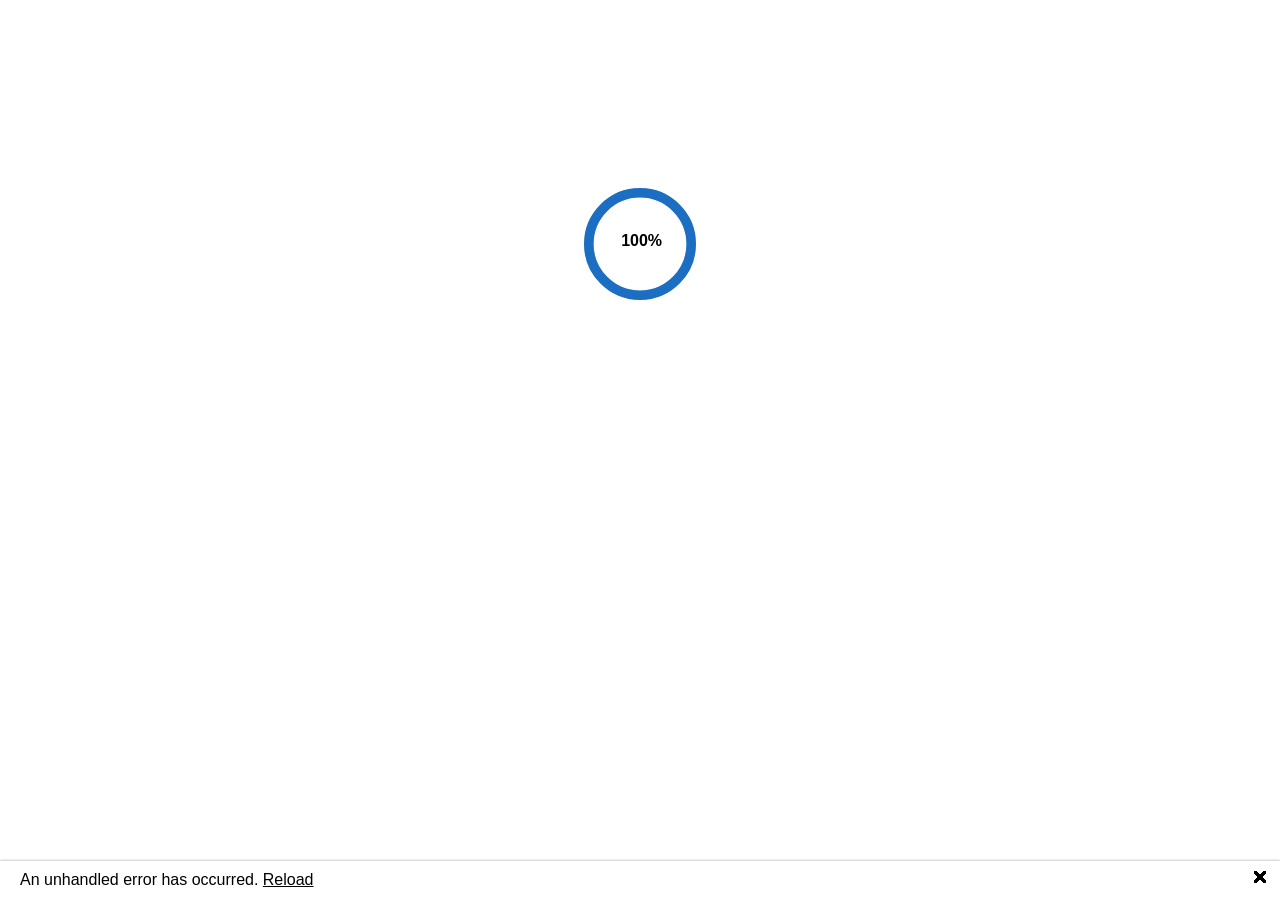
<file: index.html>
<!DOCTYPE html>
<html lang="en">

<head>
    <meta charset="utf-8" />
    <meta name="viewport" content="width=device-width, initial-scale=1.0" />
    <title>SearchForPostalCode.App</title>
    <base href="/SearchForPostalCode/" />
    <link rel="stylesheet" href="css/bootstrap/bootstrap.min.css" />
    <link rel="stylesheet" href="css/app.css" />
    <link rel="icon" type="image/png" href="favicon.png" />
    <link href="SearchForPostalCode.App.styles.css" rel="stylesheet" />
    <link href="_content/MudBlazor/MudBlazor.min.css" rel="stylesheet" />
    <link href="https://fonts.googleapis.com/css2?family=Roboto:wght@300;400;500;700&display=swap" rel="stylesheet" />
</head>

<body>
    <script src="_content/MudBlazor/MudBlazor.min.js"></script>
    <div id="app">
        <svg class="loading-progress">
            <circle r="40%" cx="50%" cy="50%" />
            <circle r="40%" cx="50%" cy="50%" />
        </svg>
        <div class="loading-progress-text"></div>
    </div>

    <div id="blazor-error-ui">
        An unhandled error has occurred.
        <a href="" class="reload">Reload</a>
        <a class="dismiss">🗙</a>
    </div>
    <script src="_framework/blazor.webassembly.js"></script>
</body>

</html>
</file>
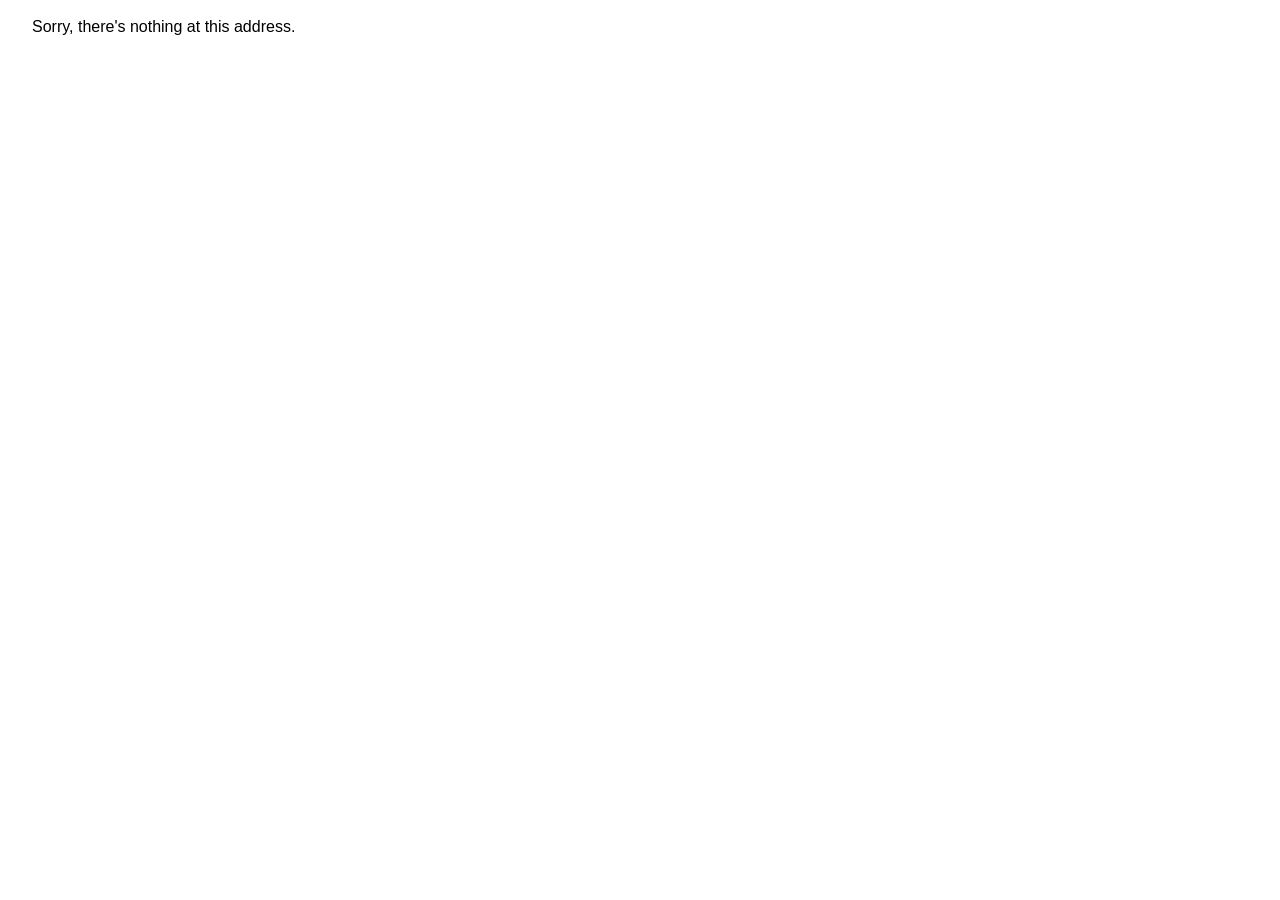
<file: SearchForPostalCode/publish/wwwroot/index.html>
<!DOCTYPE html>
<html lang="en">

<head>
    <meta charset="utf-8" />
    <meta name="viewport" content="width=device-width, initial-scale=1.0" />
    <title>SearchForPostalCode.App</title>
    <base href="/" />
    <link rel="stylesheet" href="css/bootstrap/bootstrap.min.css" />
    <link rel="stylesheet" href="css/app.css" />
    <link rel="icon" type="image/png" href="favicon.png" />
    <link href="SearchForPostalCode.App.styles.css" rel="stylesheet" />
    <link href="_content/MudBlazor/MudBlazor.min.css" rel="stylesheet" />
    <link href="https://fonts.googleapis.com/css2?family=Roboto:wght@300;400;500;700&display=swap" rel="stylesheet" />
</head>

<body>
    <script src="_content/MudBlazor/MudBlazor.min.js"></script>
    <div id="app">
        <svg class="loading-progress">
            <circle r="40%" cx="50%" cy="50%" />
            <circle r="40%" cx="50%" cy="50%" />
        </svg>
        <div class="loading-progress-text"></div>
    </div>

    <div id="blazor-error-ui">
        An unhandled error has occurred.
        <a href="" class="reload">Reload</a>
        <a class="dismiss">🗙</a>
    </div>
    <script src="_framework/blazor.webassembly.js"></script>
</body>

</html>
</file>
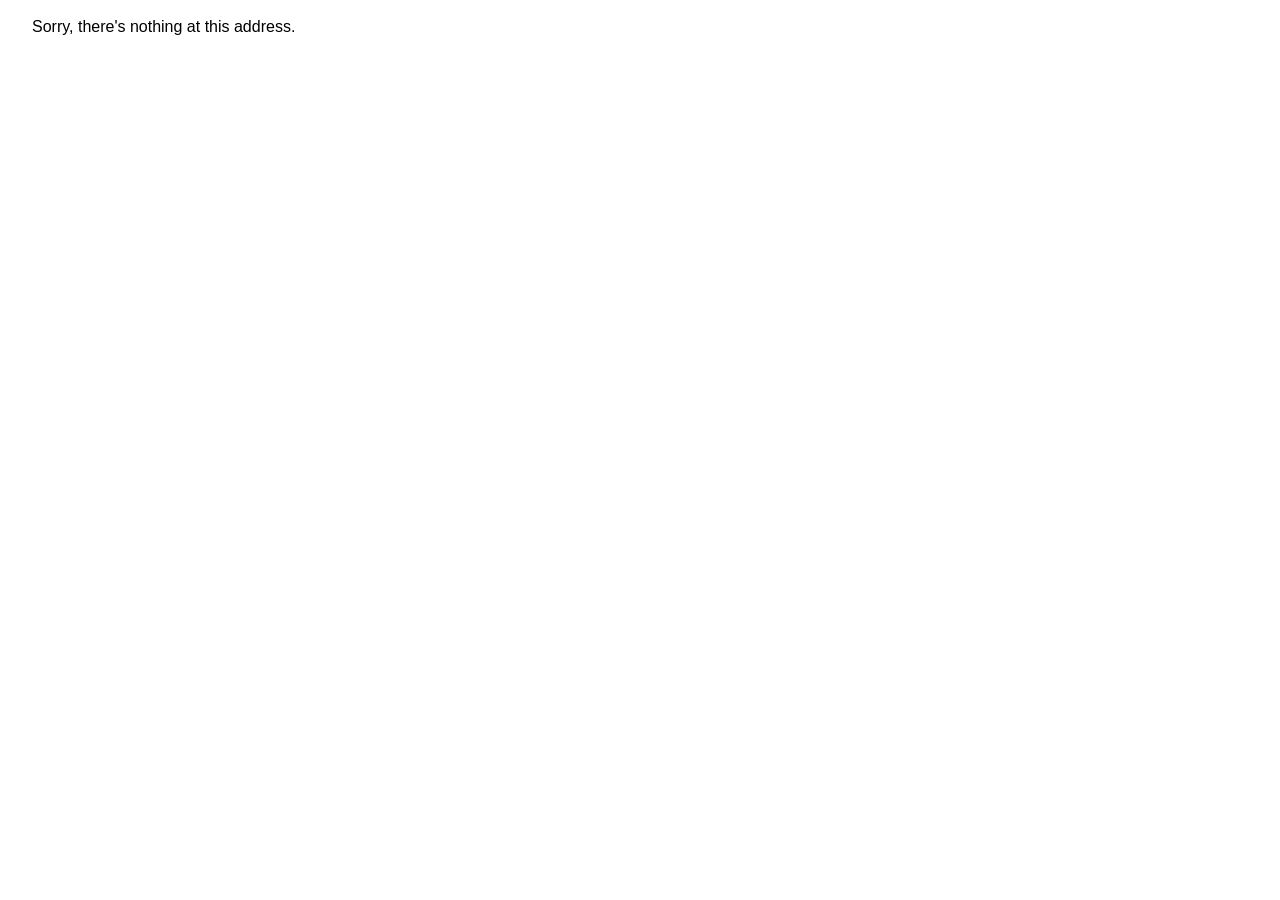
<file: SearchForPostalCode/src/SearchForPostalCode.App/wwwroot/index.html>
<!DOCTYPE html>
<html lang="en">

<head>
    <meta charset="utf-8" />
    <meta name="viewport" content="width=device-width, initial-scale=1.0" />
    <title>SearchForPostalCode.App</title>
    <base href="/" />
    <link rel="stylesheet" href="css/bootstrap/bootstrap.min.css" />
    <link rel="stylesheet" href="css/app.css" />
    <link rel="icon" type="image/png" href="favicon.png" />
    <link href="SearchForPostalCode.App.styles.css" rel="stylesheet" />
    <link href="_content/MudBlazor/MudBlazor.min.css" rel="stylesheet" />
    <link href="https://fonts.googleapis.com/css2?family=Roboto:wght@300;400;500;700&display=swap" rel="stylesheet" />
    <!-- PWA化　追加 -->
    <link rel="manifest" href="manifest.json" />
    <meta name="theme-color" content="#1976d2" />
    <link rel="apple-touch-icon" href="icon-192.png" />
</head>

<body>
    <script src="_content/MudBlazor/MudBlazor.min.js"></script>
    <div id="app">
        <svg class="loading-progress">
            <circle r="40%" cx="50%" cy="50%" />
            <circle r="40%" cx="50%" cy="50%" />
        </svg>
        <div class="loading-progress-text"></div>
    </div>

    <div id="blazor-error-ui">
        An unhandled error has occurred.
        <a href="" class="reload">Reload</a>
        <a class="dismiss">🗙</a>
    </div>
    <script src="_framework/blazor.webassembly.js"></script>
    <!-- PWA化　追加 -->
    <script>
        if ('serviceWorker' in navigator) {
            navigator.serviceWorker.register('./service-worker.js');
        }
    </script>
</body>

</html>
</file>
<file: css/app.css>
html, body {
    font-family: 'Helvetica Neue', Helvetica, Arial, sans-serif;
}

h1:focus {
    outline: none;
}

a, .btn-link {
    color: #0071c1;
}

.btn-primary {
    color: #fff;
    background-color: #1b6ec2;
    border-color: #1861ac;
}

.btn:focus, .btn:active:focus, .btn-link.nav-link:focus, .form-control:focus, .form-check-input:focus {
  box-shadow: 0 0 0 0.1rem white, 0 0 0 0.25rem #258cfb;
}

.content {
    padding-top: 1.1rem;
}

.valid.modified:not([type=checkbox]) {
    outline: 1px solid #26b050;
}

.invalid {
    outline: 1px solid red;
}

.validation-message {
    color: red;
}

#blazor-error-ui {
    background: lightyellow;
    bottom: 0;
    box-shadow: 0 -1px 2px rgba(0, 0, 0, 0.2);
    display: none;
    left: 0;
    padding: 0.6rem 1.25rem 0.7rem 1.25rem;
    position: fixed;
    width: 100%;
    z-index: 1000;
}

    #blazor-error-ui .dismiss {
        cursor: pointer;
        position: absolute;
        right: 0.75rem;
        top: 0.5rem;
    }

.blazor-error-boundary {
    background: url([data-uri]) no-repeat 1rem/1.8rem, #b32121;
    padding: 1rem 1rem 1rem 3.7rem;
    color: white;
}

    .blazor-error-boundary::after {
        content: "An error has occurred."
    }

.loading-progress {
    position: relative;
    display: block;
    width: 8rem;
    height: 8rem;
    margin: 20vh auto 1rem auto;
}

    .loading-progress circle {
        fill: none;
        stroke: #e0e0e0;
        stroke-width: 0.6rem;
        transform-origin: 50% 50%;
        transform: rotate(-90deg);
    }

        .loading-progress circle:last-child {
            stroke: #1b6ec2;
            stroke-dasharray: calc(3.141 * var(--blazor-load-percentage, 0%) * 0.8), 500%;
            transition: stroke-dasharray 0.05s ease-in-out;
        }

.loading-progress-text {
    position: absolute;
    text-align: center;
    font-weight: bold;
    inset: calc(20vh + 3.25rem) 0 auto 0.2rem;
}

    .loading-progress-text:after {
        content: var(--blazor-load-percentage-text, "Loading");
    }

code {
    color: #c02d76;
}
</file>
<file: SearchForPostalCode.App.styles.css>
/* /Layout/MainLayout.razor.rz.scp.css */
.page[b-y86akma30f] {
    position: relative;
    display: flex;
    flex-direction: column;
}

main[b-y86akma30f] {
    flex: 1;
}

.sidebar[b-y86akma30f] {
    background-image: linear-gradient(180deg, rgb(5, 39, 103) 0%, #3a0647 70%);
}

.top-row[b-y86akma30f] {
    background-color: #f7f7f7;
    border-bottom: 1px solid #d6d5d5;
    justify-content: flex-end;
    height: 3.5rem;
    display: flex;
    align-items: center;
}

    .top-row[b-y86akma30f]  a, .top-row[b-y86akma30f]  .btn-link {
        white-space: nowrap;
        margin-left: 1.5rem;
        text-decoration: none;
    }

    .top-row[b-y86akma30f]  a:hover, .top-row[b-y86akma30f]  .btn-link:hover {
        text-decoration: underline;
    }

    .top-row[b-y86akma30f]  a:first-child {
        overflow: hidden;
        text-overflow: ellipsis;
    }

@media (max-width: 640.98px) {
    .top-row[b-y86akma30f] {
        justify-content: space-between;
    }

    .top-row[b-y86akma30f]  a, .top-row[b-y86akma30f]  .btn-link {
        margin-left: 0;
    }
}

@media (min-width: 641px) {
    .page[b-y86akma30f] {
        flex-direction: row;
    }

    .sidebar[b-y86akma30f] {
        width: 250px;
        height: 100vh;
        position: sticky;
        top: 0;
    }

    .top-row[b-y86akma30f] {
        position: sticky;
        top: 0;
        z-index: 1;
    }

    .top-row.auth[b-y86akma30f]  a:first-child {
        flex: 1;
        text-align: right;
        width: 0;
    }

    .top-row[b-y86akma30f], article[b-y86akma30f] {
        padding-left: 2rem !important;
        padding-right: 1.5rem !important;
    }
}
</file>
<file: SearchForPostalCode/publish/wwwroot/css/app.css>
html, body {
    font-family: 'Helvetica Neue', Helvetica, Arial, sans-serif;
}

h1:focus {
    outline: none;
}

a, .btn-link {
    color: #0071c1;
}

.btn-primary {
    color: #fff;
    background-color: #1b6ec2;
    border-color: #1861ac;
}

.btn:focus, .btn:active:focus, .btn-link.nav-link:focus, .form-control:focus, .form-check-input:focus {
  box-shadow: 0 0 0 0.1rem white, 0 0 0 0.25rem #258cfb;
}

.content {
    padding-top: 1.1rem;
}

.valid.modified:not([type=checkbox]) {
    outline: 1px solid #26b050;
}

.invalid {
    outline: 1px solid red;
}

.validation-message {
    color: red;
}

#blazor-error-ui {
    background: lightyellow;
    bottom: 0;
    box-shadow: 0 -1px 2px rgba(0, 0, 0, 0.2);
    display: none;
    left: 0;
    padding: 0.6rem 1.25rem 0.7rem 1.25rem;
    position: fixed;
    width: 100%;
    z-index: 1000;
}

    #blazor-error-ui .dismiss {
        cursor: pointer;
        position: absolute;
        right: 0.75rem;
        top: 0.5rem;
    }

.blazor-error-boundary {
    background: url([data-uri]) no-repeat 1rem/1.8rem, #b32121;
    padding: 1rem 1rem 1rem 3.7rem;
    color: white;
}

    .blazor-error-boundary::after {
        content: "An error has occurred."
    }

.loading-progress {
    position: relative;
    display: block;
    width: 8rem;
    height: 8rem;
    margin: 20vh auto 1rem auto;
}

    .loading-progress circle {
        fill: none;
        stroke: #e0e0e0;
        stroke-width: 0.6rem;
        transform-origin: 50% 50%;
        transform: rotate(-90deg);
    }

        .loading-progress circle:last-child {
            stroke: #1b6ec2;
            stroke-dasharray: calc(3.141 * var(--blazor-load-percentage, 0%) * 0.8), 500%;
            transition: stroke-dasharray 0.05s ease-in-out;
        }

.loading-progress-text {
    position: absolute;
    text-align: center;
    font-weight: bold;
    inset: calc(20vh + 3.25rem) 0 auto 0.2rem;
}

    .loading-progress-text:after {
        content: var(--blazor-load-percentage-text, "Loading");
    }

code {
    color: #c02d76;
}
</file>
<file: SearchForPostalCode/publish/wwwroot/SearchForPostalCode.App.styles.css>
/* /Layout/MainLayout.razor.rz.scp.css */
.page[b-y86akma30f] {
    position: relative;
    display: flex;
    flex-direction: column;
}

main[b-y86akma30f] {
    flex: 1;
}

.sidebar[b-y86akma30f] {
    background-image: linear-gradient(180deg, rgb(5, 39, 103) 0%, #3a0647 70%);
}

.top-row[b-y86akma30f] {
    background-color: #f7f7f7;
    border-bottom: 1px solid #d6d5d5;
    justify-content: flex-end;
    height: 3.5rem;
    display: flex;
    align-items: center;
}

    .top-row[b-y86akma30f]  a, .top-row[b-y86akma30f]  .btn-link {
        white-space: nowrap;
        margin-left: 1.5rem;
        text-decoration: none;
    }

    .top-row[b-y86akma30f]  a:hover, .top-row[b-y86akma30f]  .btn-link:hover {
        text-decoration: underline;
    }

    .top-row[b-y86akma30f]  a:first-child {
        overflow: hidden;
        text-overflow: ellipsis;
    }

@media (max-width: 640.98px) {
    .top-row[b-y86akma30f] {
        justify-content: space-between;
    }

    .top-row[b-y86akma30f]  a, .top-row[b-y86akma30f]  .btn-link {
        margin-left: 0;
    }
}

@media (min-width: 641px) {
    .page[b-y86akma30f] {
        flex-direction: row;
    }

    .sidebar[b-y86akma30f] {
        width: 250px;
        height: 100vh;
        position: sticky;
        top: 0;
    }

    .top-row[b-y86akma30f] {
        position: sticky;
        top: 0;
        z-index: 1;
    }

    .top-row.auth[b-y86akma30f]  a:first-child {
        flex: 1;
        text-align: right;
        width: 0;
    }

    .top-row[b-y86akma30f], article[b-y86akma30f] {
        padding-left: 2rem !important;
        padding-right: 1.5rem !important;
    }
}
</file>
<file: SearchForPostalCode/src/SearchForPostalCode.App/wwwroot/css/app.css>
html, body {
    font-family: 'Helvetica Neue', Helvetica, Arial, sans-serif;
}

h1:focus {
    outline: none;
}

a, .btn-link {
    color: #0071c1;
}

.btn-primary {
    color: #fff;
    background-color: #1b6ec2;
    border-color: #1861ac;
}

.btn:focus, .btn:active:focus, .btn-link.nav-link:focus, .form-control:focus, .form-check-input:focus {
  box-shadow: 0 0 0 0.1rem white, 0 0 0 0.25rem #258cfb;
}

.content {
    padding-top: 1.1rem;
}

.valid.modified:not([type=checkbox]) {
    outline: 1px solid #26b050;
}

.invalid {
    outline: 1px solid red;
}

.validation-message {
    color: red;
}

#blazor-error-ui {
    background: lightyellow;
    bottom: 0;
    box-shadow: 0 -1px 2px rgba(0, 0, 0, 0.2);
    display: none;
    left: 0;
    padding: 0.6rem 1.25rem 0.7rem 1.25rem;
    position: fixed;
    width: 100%;
    z-index: 1000;
}

    #blazor-error-ui .dismiss {
        cursor: pointer;
        position: absolute;
        right: 0.75rem;
        top: 0.5rem;
    }

.blazor-error-boundary {
    background: url([data-uri]) no-repeat 1rem/1.8rem, #b32121;
    padding: 1rem 1rem 1rem 3.7rem;
    color: white;
}

    .blazor-error-boundary::after {
        content: "An error has occurred."
    }

.loading-progress {
    position: relative;
    display: block;
    width: 8rem;
    height: 8rem;
    margin: 20vh auto 1rem auto;
}

    .loading-progress circle {
        fill: none;
        stroke: #e0e0e0;
        stroke-width: 0.6rem;
        transform-origin: 50% 50%;
        transform: rotate(-90deg);
    }

        .loading-progress circle:last-child {
            stroke: #1b6ec2;
            stroke-dasharray: calc(3.141 * var(--blazor-load-percentage, 0%) * 0.8), 500%;
            transition: stroke-dasharray 0.05s ease-in-out;
        }

.loading-progress-text {
    position: absolute;
    text-align: center;
    font-weight: bold;
    inset: calc(20vh + 3.25rem) 0 auto 0.2rem;
}

    .loading-progress-text:after {
        content: var(--blazor-load-percentage-text, "Loading");
    }

code {
    color: #c02d76;
}
</file>
